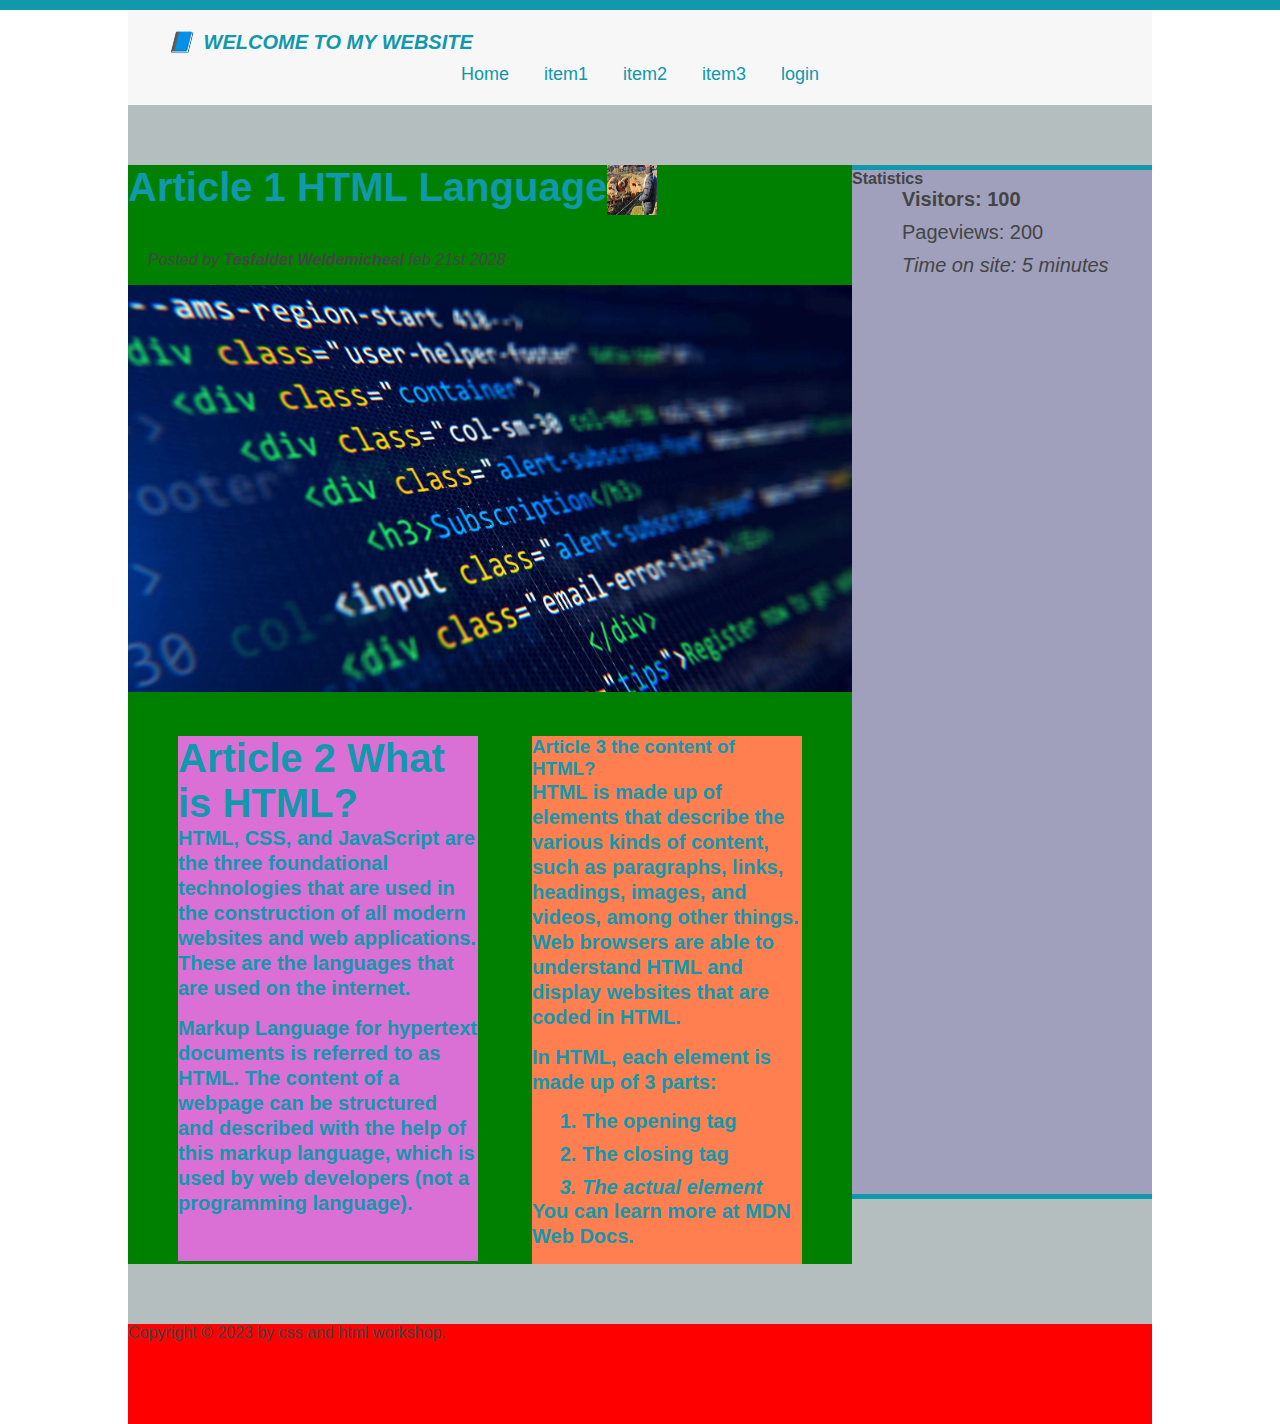
<file: index.html>
<!DOCTYPE html>
<html lang="en">
  <head>
    <meta charset="UTF-8" />
    <link href="style.css" rel="stylesheet" />
    <title>Welcome to My Website</title>
  </head>

  <body>
    <div class="container">
      <header class="main-header clearfix">
        <h1>📘 Welcome to My Website</h1>
        <nav>
          <a href="Home.html">Home</a>
          <a href="#">item1</a>
          <a href="#">item2</a>
          <a href="#">item3</a>
          <a href="login.html">login</a>
        </nav>
        <!-- <div class="clear"></div>-->
      </header>

      <article>
        <header class="post-header">
          <h2>Article 1 HTML Language</h2>
          <img
            src="img/img3.png"
            alt="Asa pic"
            height="50"
            width="50"
            class="author-img"
          />

          <p id="author" class="author">
            Posted by <strong>Tesfaldet Weldemicheal</strong> feb 21st 2028
          </p>

          <img
            src="img/html.jpg"
            alt="HTML code on a screen"
            width="500"
            height="200"
            class="post-img"
          />
        </header>
        <div class="article2">
          <h2>Article 2 What is HTML?
          <p>
            HTML, CSS, and JavaScript are the three foundational technologies
            that are used in the construction of all modern websites and web
            applications. These are the languages that are used on the internet.
          </p>

          <p>
            Markup Language for hypertext documents is referred to as HTML. The
            content of a webpage can be structured and described with the help
            of this markup language, which is used by web developers (not a
            programming language).
          </p>
        </div>
      </h2>

        <div class="article3">
          <h3>Article 3 the content of HTML?
          <p>
            HTML is made up of elements that describe the various kinds of
            content, such as paragraphs, links, headings, images, and videos,
            among other things. Web browsers are able to understand HTML and
            display websites that are coded in HTML.
          </p>
          <p>In HTML, each element is made up of 3 parts:</p>

          <ol>
            <li>The opening tag</li>
            <li>The closing tag</li>
            <li>The actual element</li>
          </ol>

          <p>
            You can learn more at
            <a
              href="https://developer.mozilla.org/en-US/docs/Web/HTML"
              target="_blank"
              >MDN Web Docs</a
            >.
          </p>
        </h3>
        </div>
      </article>

      <aside>
        <h4>Statistics</h4>
        <ul class="statistic">
          <li>Visitors: 100</li>
          <li>Pageviews: 200</li>
          <li>Time on site: 5 minutes</li>
        </ul>
      </aside>

      <footer>Copyright &copy; 2023 by css and html workshop.</footer>
    </div>
  </body>
</html>
</file>
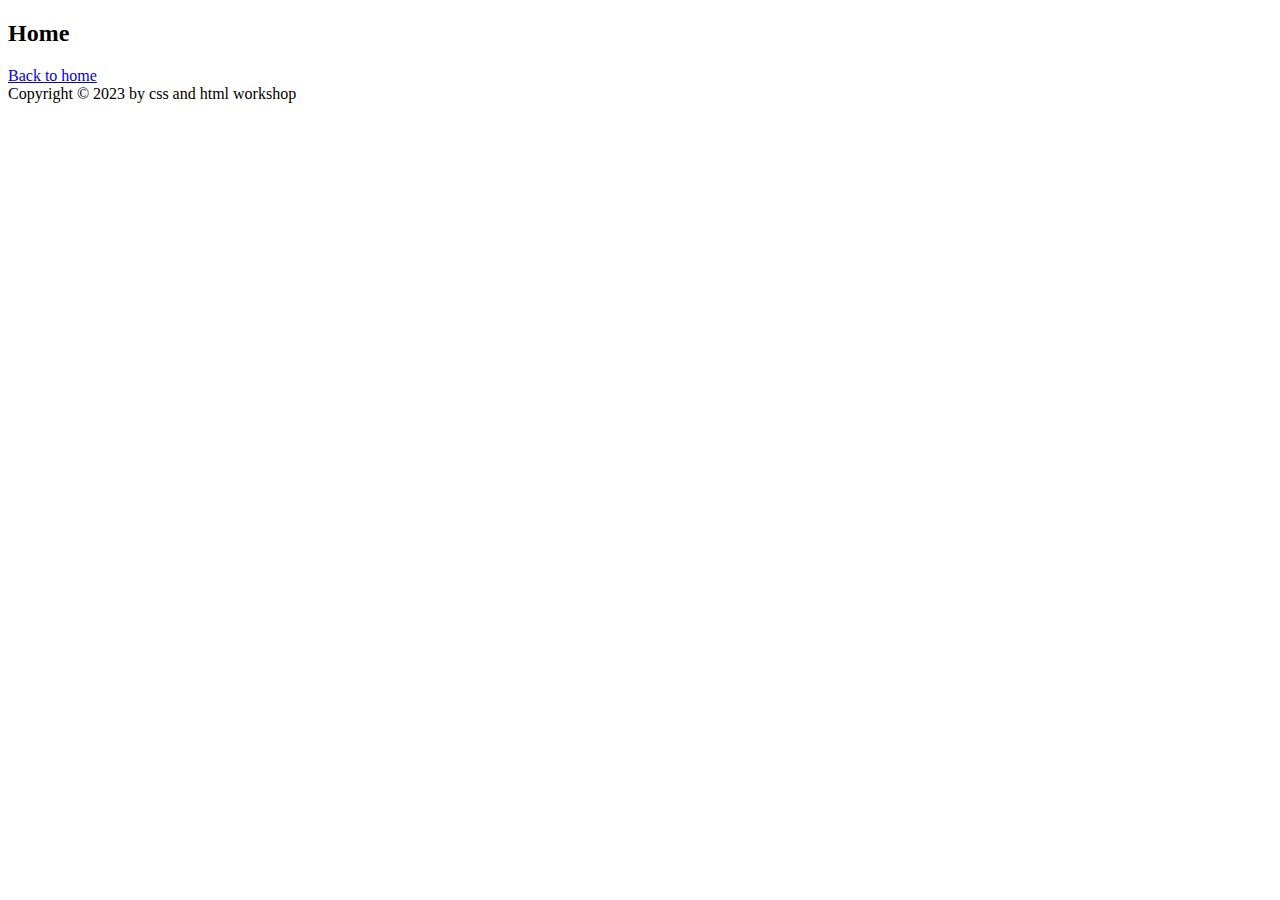
<file: Home.html>
<!DOCTYPE html>
<html>
  <head>
    <title>Home</title>
  </head>
  <body>
    <h2>Home</h2>
    <a href="index.html">Back to home</a>
  </body>

  <footer>Copyright &copy; 2023 by css and html workshop</footer>
</html>
</file>
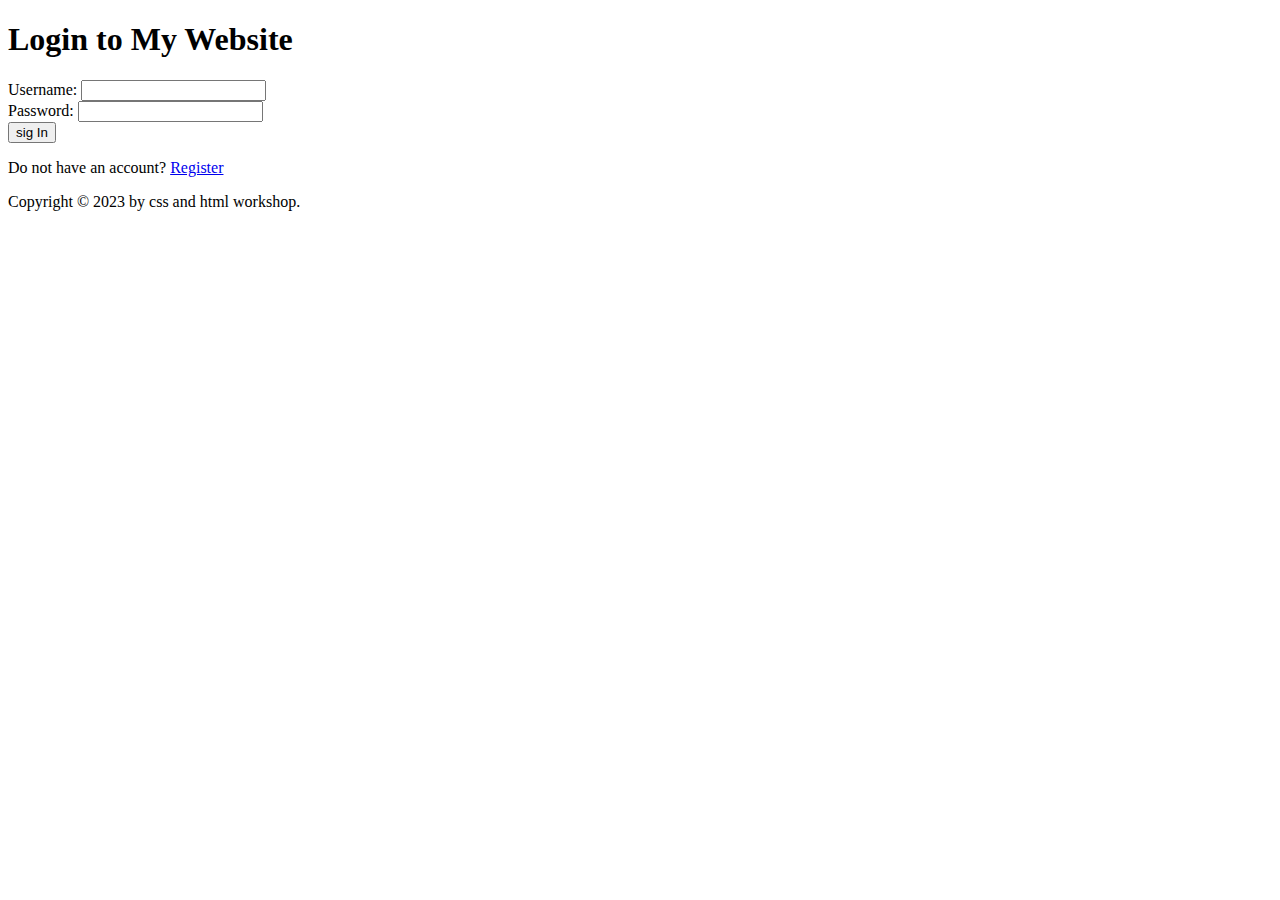
<file: login.html>
<!DOCTYPE html>
<html lang="en">
  <head>
    <meta charset="UTF-8" />
    <meta http-equiv="X-UA-Compatible" content="IE=edge" />
    <meta name="viewport" content="width=device-width, initial-scale=1.0" />
    <title>Welcome to My Website</title>
    <style>
      header {
        font-family: Arial, sans-serif;
        background-color: #333;
        color: #fff;
        padding: 1em;
      }
      article {
        border: 1px solid #ccc;
        margin-bottom: 1em;
        padding: 1em;
      }
    </style>
  </head>
  <body>
    <h1>Login to My Website</h1>
    <form>
      <label for="username">Username:</label>
      <input type="text" id="username" name="username" />
      <br />
      <label for="password">Password:</label>
      <input type="password" id="password" name="password" />
      <br />
      <button class="btn">sig In</button>
      <p class="text">Do not have an account? <a href="#">Register</a></p>
    </form>
  </body>
  <footer>Copyright &copy; 2023 by css and html workshop.</footer>
</html>
</file>
<file: style.css>
* {
  margin: 0;
  padding: 0;
  /*border-top: 10px solid #1098ad;*/

  /* box-sizing: border-box;*/
}
/*page section*/

body {
  color: #444;
  font-family: sans-serif;
  border-top: 10px solid #1098ad;
  margin: 0;
}
.container {
  background-color: #b5bebf;
  width: 1024px;
  margin-left: auto;
  margin-right: auto;
  margin: 0 auto;
}
.main-header {
  background-color: #f7f7f7;
  padding: 20px 40px;
  margin-bottom: 60px;
}
nav {
  font-size: 18px;
  text-align: center;
}
article {
  margin-bottom: 60px;
}

.post-header {
  margin-bottom: 40px;
}

aside {
  background-color: #745050;
  border-top: 5px solid #1098ad;
  border-bottom: 5px solid #1098ad;
  padding-bottom: 50px 0;
  /* width: 500px;*/
}

h1,
h2,
h3 {
  color: #1098ad;
}

h1 {
  font-size: 20px;
  text-transform: uppercase;
  font-style: italic;
}
h2 {
  font-size: 40px;
  margin-bottom: 30px;
}
/*h3 {
  font-size: 20px;
  text-transform: uppercase;
  margin-bottom: 20px;
}*/
p {
  font-size: 20px;
  line-height: 1.25;
  margin-bottom: 15px;
}
ul,
ol {
  margin-left: 50px;
}
li {
  font-size: 20px;
  margin-bottom: 10px;
}
li:last-child {
  margin-bottom: 0;
}
#author {
  font-style: italic;
  font-size: 16px;
}
.statistic {
  list-style: none;
}

li:first-child {
  font-weight: bold;
}
li:last-child {
  font-style: italic;
}
li:nth-child(even) {
}
article p:last-child {
}
article p:first-child {
  /*color: red;*/
}

a:link {
  color: #1098ad;
  text-decoration: none;
}

#copyright {
  font-size: 16px;
}

a:visited {
  /* color: #777;*/
  color: #1098ad;
}

a:hover {
  color: orangered;
  font-weight: bold;
  text-decoration: underline rgb(0, 255, 17);
}
a:active {
  background-color: black;
  font-style: italic;
}
/*lvha*/
.post-img {
  width: 100%;
  height: auto;
}
nav a:link {
  /*background-color: red;
  /*background-color: red;
  margin: 20px;
  padding: 20px;

  display: block;*/
  margin-right: 30px;
  margin-top: 10px;
  display: inline-block;
}
nav a:link:last-child {
  margin-right: 0;
}

h1::first-letter {
  font-size: normal;
  margin-right: 5px;
}
.author-img {
  float: left;
  margin-bottom: 20px;
}
.author {
  /*padding-left: 80px;*/
  float: left;
  margin-top: 10px;

  margin-left: 20px;
}

h2 {
  float: left;
}
h3 {
  float: right;
}
.clear {
  clear: both;
}
.clearfix::after {
  clear: both;
  content: "";
  font-display: block;
}
article {
  background-color: green;
  width: 724px;
  float: left;
}
aside {
  background-color: rgb(160, 160, 188);
  width: 300px;
  float: right;
  height: 1024px;
}
.article2 {
  background-color: orchid;
  width: 300px;
  float: left;
  margin-left: 50px;
  margin-right: 20px;
}
.article3 {
  background-color: coral;
  width: 270px;
  float: right;
  margin-right: 50px;
}
#copyright {
  font-style: italic;
}

footer {
  background-color: red;
  clear: both;
  height: 100px;
}
</file>
